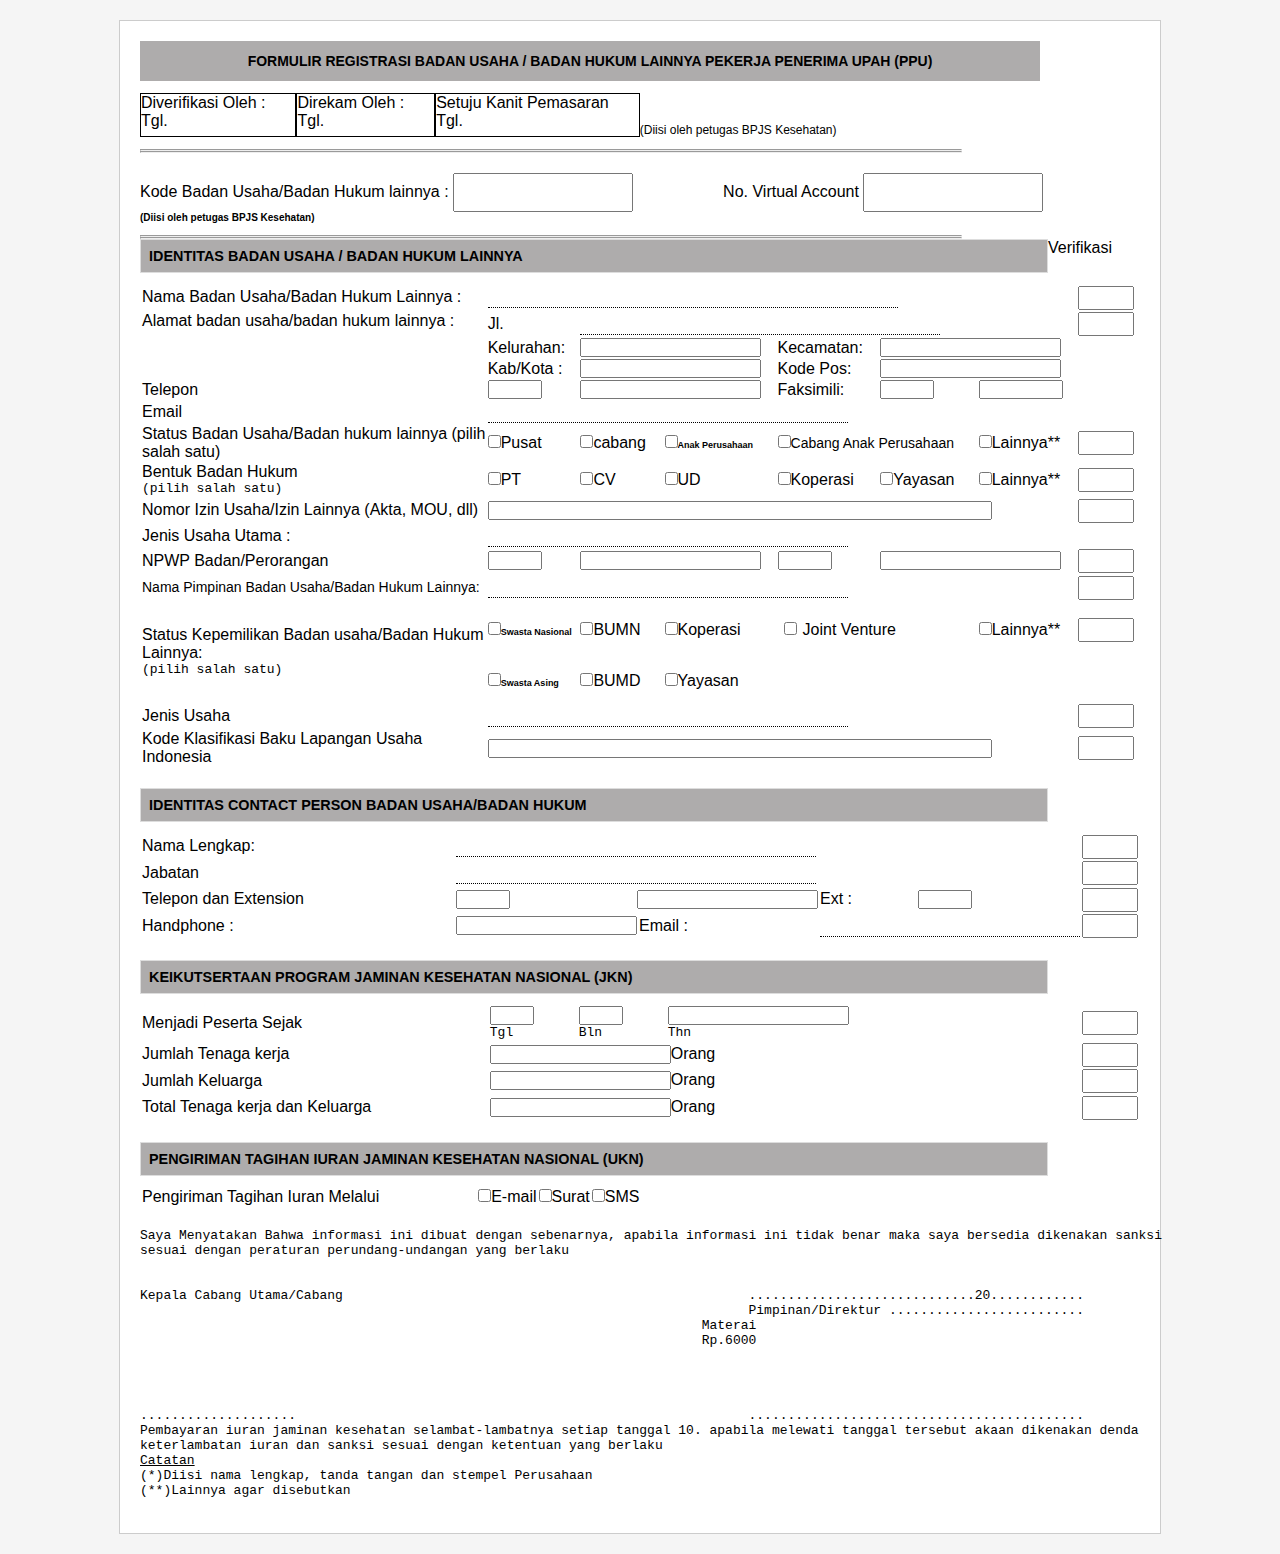
<file: form/tugasform.html>
<!DOCTYPE html>
<html lang="en">

<head>
    <meta charset="UTF-8">
    <meta name="viewport" content="width=device-width, initial-scale=1.0">
    <title>Document</title>
    <style>
        * {
            padding: 0;
            margin: 0;
        }

        body {
            font-family: Arial, sans-serif;
            background-color: #f5f5f5;
            display: flex;
            justify-content: center;
        }

        hr {
            width: 820px;
        }

        .container {
            width: 1000px;
            background-color: #ffffff;
            padding: 20px;
            border: 1px solid #ccc;
            margin: 20px 0;
        }

        .header-judul {
            font-size: 7px;
            height: 28px;
            text-align: center;
            padding-top: 12px;
            background-color: rgb(174, 172, 172);
            width: 900px;
        }

        .header-kotak {
            margin-top: 12px;
            margin-bottom: 12px;
            display: flex;
        }

        .kotaksatu,
        .kotakdua,
        .kotaktiga {
            border: solid 1px;
            padding-right: 30px;
        }

        .header-kotak .textsatu {
            margin-top: 30px;
            font-size: 12px;
        }

        .sectionsatu {
            display: flex;
            margin-top: 20px;
            margin-bottom: 12px;
        }

        .kotakempat input,
        .kotaklima input {
            margin-right: 90px;
            font-size: 13px;
            height: 35px;
        }

        .sectionsatu p {
            font-size: 10px;
            font-weight: bold;
        }

        .section {
            margin-bottom: 20px;
        }

        .section-judul {
            display: flex;
        }

        .section-judul p {
            background-color: rgb(174, 172, 172);
            width: 890px;
            font-weight: bold;
            padding: 8px;
            font-size: 0.9em;
            border: 1px solid #ddd;
            margin-bottom: 10px;
        }

        .input-verifikasi {
            font-size: 4px;
            height: 20px;
        }

        .titik {
            border: none;
            border-bottom: 1px dotted #000;
            padding: 5px;
            font-size: 10px;
        }
    </style>
</head>

<body>
    <div class="container">
        <div class="header-judul">
            <h1>FORMULIR REGISTRASI BADAN USAHA / BADAN HUKUM LAINNYA PEKERJA PENERIMA UPAH (PPU)</h1>
        </div>
        <div class="header-kotak">
            <div class="kotaksatu">
                <p>Diverifikasi Oleh :</p>
                <p>Tgl.</p>
            </div>
            <div class="kotakdua">
                <p>Direkam Oleh :</p>
                <p>Tgl.</p>
            </div>
            <div class="kotaktiga">
                <p>Setuju Kanit Pemasaran</p>
                <p>Tgl.</p>
            </div>
            <p class="textsatu">(Diisi oleh petugas BPJS Kesehatan)</p>
        </div>
        <hr>
        <hr>
        <div class="sectionsatu">
            <div class="kotakempat">
                <label for="Kode">Kode Badan Usaha/Badan Hukum lainnya :</label>
                <input type="text" name="Kode" id="Kode">
                <p>(Diisi oleh petugas BPJS Kesehatan)</p>
            </div>
            <div class="kotaklima">
                <label for="no">No. Virtual Account</label>
                <input type="text" name="no" id="no">
            </div>
        </div>
        <hr>
        <hr>
        <div class="section">
            <div class="section-judul">
                <p>IDENTITAS BADAN USAHA / BADAN HUKUM LAINNYA</p><span>Verifikasi</span>
            </div>
            <table>
                <tr>
                    <td style="width: 35%;">Nama Badan Usaha/Badan Hukum Lainnya : </td>
                    <td colspan="6"><input type="text" class="titik" style="width: 400px;"></td>
                    <td><input type="text" class="input-verifikasi"></td>
                </tr>
                <tr>
                    <td rowspan="3" style="vertical-align: top;">Alamat badan usaha/badan hukum lainnya : </td>
                    <td>Jl. </td>
                    <td colspan="5"><input type="text" class="titik" style="width: 350px;"></td>
                    <td><input type="text" class="input-verifikasi"></td>
                </tr>
                <tr>
                    <td>Kelurahan:</td>
                    <td colspan="2"><input type="text" width="100px"></td>
                    <td>Kecamatan:</td>
                    <td colspan="3"><input type="text"></td>
                </tr>
                <tr>
                    <td>Kab/Kota :</td>
                    <td colspan="2"><input type="text" width="100px"></td>
                    <td>Kode Pos: </td>
                    <td colspan="3"><input type="text"></td>
                </tr>
                <tr>
                    <td>Telepon</td>
                    <td><input type="text" style="width: 50px;"></td>
                    <td colspan="2"><input type="text"></td>
                    <td>Faksimili: </td>
                    <td><input type="text" style="width: 50px;"></td>
                    <td colspan="2"><input type="text" style="width: 80px;"></td>
                </tr>
                <tr>
                    <td>Email</td>
                    <td colspan="7"><input type="text" class="titik" style="width: 350px;"></td>
                </tr>
                <tr>
                    <td>Status Badan Usaha/Badan hukum lainnya
                        (pilih salah satu)
                    </td>
                    <td><input type="checkbox">Pusat</td>
                    <td><input type="checkbox">cabang</td>
                    <td><input type="checkbox"><label for="" style="font-size: 9px; font-weight: bold;">Anak
                            Perusahaan</label></td>
                    <td colspan="2"><input type="checkbox"><label for="" style="font-size: 14px;">Cabang Anak
                            Perusahaan</label></td>
                    <td><input type="checkbox">Lainnya**</td>
                    <td><input type="text" class="input-verifikasi"></td>
                </tr>
                <tr>
                    <td>Bentuk Badan Hukum
                        <pre>(pilih salah satu)</pre>
                    </td>
                    <td><input type="checkbox">PT</td>
                    <td><input type="checkbox">CV</td>
                    <td><input type="checkbox">UD</td>
                    <td><input type="checkbox">Koperasi</td>
                    <td><input type="checkbox">Yayasan</td>
                    <td><input type="checkbox">Lainnya**</td>
                    <td><input type="text" class="input-verifikasi"></td>
                </tr>
                <tr>
                    <td>Nomor Izin Usaha/Izin Lainnya (Akta, MOU, dll)</td>
                    <td colspan="6"><input type="text" name="" id="" style="width: 500px;"></td>
                    <td><input type="text" class="input-verifikasi"></td>
                </tr>
                <tr>
                    <td>Jenis Usaha Utama : </td>
                    <td colspan="7"><input type="text" class="titik" style="width: 350px;"></td>
                </tr>
                <tr>
                    <td>NPWP Badan/Perorangan</td>
                    <td><input type="text" style="width: 50px;"></td>
                    <td colspan="2"><input type="text"></td>
                    <td><input type="text" style="width: 50px;"></td>
                    <td colspan="2"><input type="text"></td>
                    <td><input type="text" class="input-verifikasi"></td>
                </tr>
                <tr>
                    <td style="font-size: 14px;">Nama Pimpinan Badan Usaha/Badan Hukum Lainnya:</td>
                    <td colspan="6"><input type="text" class="titik" style="width: 350px;"></td>
                    <td><input type="text" class="input-verifikasi"></td>
                </tr>
                <tr>
                    <td rowspan="2" style="height: 100px;">Status Kepemilikan Badan usaha/Badan Hukum Lainnya:
                        <pre>(pilih salah satu)</pre>
                    </td>
                    <td style="font-size: 9px; font-weight: bold;"><input type="checkbox">Swasta Nasional</td>
                    <td><input type="checkbox">BUMN</td>
                    <td><input type="checkbox">Koperasi</td>
                    <td colspan="2"><input type="checkbox" style="width: 25px;">Joint Venture</td>
                    <td><input type="checkbox">Lainnya**</td>
                    <td><input type="text" class="input-verifikasi"></td>
                </tr>
                <tr>
                    <td style="font-size: 9px; font-weight: bold;"><input type="checkbox">Swasta Asing</td>
                    <td><input type="checkbox">BUMD</td>
                    <td><input type="checkbox">Yayasan</td>
                </tr>
                <tr>
                    <td>Jenis Usaha</td>
                    <td colspan="6"><input type="text" class="titik" style="width: 350px;"></td>
                    <td><input type="text" class="input-verifikasi"></td>
                </tr>
                <tr>
                    <td>Kode Klasifikasi Baku Lapangan Usaha Indonesia</td>
                    <td colspan="6"><input type="text" name="" id="" style="width: 500px;"></td>
                    <td><input type="text" class="input-verifikasi"></td>
                </tr>
            </table>
        </div>
        <div class="section">
            <div class="section-judul">
                <p>IDENTITAS CONTACT PERSON BADAN USAHA/BADAN HUKUM</p>
            </div>
            <table style="width: 100%;">
                <tr>
                    <td style="width: 35%;">Nama Lengkap:</td>
                    <td colspan="7"><input type="text" class="titik" style="width: 350px;"></td>
                    <td><input type="text" class="input-verifikasi"></td>
                </tr>
                <tr>
                    <td>Jabatan</td>
                    <td colspan="7"><input type="text" class="titik" style="width: 350px;"></td>
                    <td><input type="text" class="input-verifikasi"></td>
                </tr>
                <tr>
                    <td>Telepon dan Extension</td>
                    <td><input type="text" style="width: 50px;"></td>
                    <td colspan="2"><input type="text"></td>
                    <td colspan="2">Ext :</td>
                    <td colspan="2"><input type="text" style="width: 50px;"></td>
                    <td><input type="text" class="input-verifikasi"></td>
                </tr>
                <tr>
                    <td>Handphone : </td>
                    <td colspan="2"><input type="text" name="" id=""></td>
                    <td>Email :</td>
                    <td colspan="4"><input type="text" class="titik" style="width: 250px;"></td>
                    <td><input type="text" class="input-verifikasi"></td>
            </table>
        </div>
        <div class="section">
            <div class="section-judul">
                <p>KEIKUTSERTAAN PROGRAM JAMINAN KESEHATAN NASIONAL (JKN)</p>
            </div>
            <table style="width: 100%;">
                <tr>
                    <td style="width: 35%;">Menjadi Peserta Sejak</td>
                    <td colspan="2"><input type="text" style="width: 40px;">
                        <pre>Tgl</pre>
                    </td>
                    <td colspan="2"><input type="text" style="width: 40px;">
                        <pre>Bln</pre>
                    </td>
                    <td colspan="3"><input type="text" name="" id="">
                        <pre>Thn</pre>
                    </td>
                    <td align="right"><input type="text" class="input-verifikasi"></td>
                </tr>
                <tr>
                    <td>Jumlah Tenaga kerja</td>
                    <td colspan="7"><input type="text">Orang</td>
                    <td align="right"><input type="text" class="input-verifikasi"></td>
                </tr>
                <tr>
                    <td>Jumlah Keluarga</td>
                    <td colspan="7"><input type="text">Orang</td>
                    <td align="right"><input type="text" class="input-verifikasi"></td>
                </tr>
                <tr>
                    <td>Total Tenaga kerja dan Keluarga</td>
                    <td colspan="7"><input type="text">Orang</td>
                    <td align="right"><input type="text" class="input-verifikasi"></td>
                </tr>
            </table>
        </div>
        <div class="section">
            <div class="section-judul">
                <p>PENGIRIMAN TAGIHAN IURAN JAMINAN KESEHATAN NASIONAL (UKN)</p>
            </div>
            <table>
                <tr>
                    <td width="68%">Pengiriman Tagihan Iuran Melalui</td>
                    <td><input type="checkbox">E-mail</td>
                    <td><input type="checkbox">Surat</td>
                    <td><input type="checkbox">SMS</td>
                </tr>
            </table>
        </div>
        <pre>
Saya Menyatakan Bahwa informasi ini dibuat dengan sebenarnya, apabila informasi ini tidak benar maka saya bersedia dikenakan sanksi
sesuai dengan peraturan perundang-undangan yang berlaku


Kepala Cabang Utama/Cabang                                                    .............................20............
                                                                              Pimpinan/Direktur .........................
                                                                        Materai
                                                                        Rp.6000




....................                                                          ...........................................
Pembayaran iuran jaminan kesehatan selambat-lambatnya setiap tanggal 10. apabila melewati tanggal tersebut akaan dikenakan denda 
keterlambatan iuran dan sanksi sesuai dengan ketentuan yang berlaku
<u>Catatan</u>
(*)Diisi nama lengkap, tanda tangan dan stempel Perusahaan
(**)Lainnya agar disebutkan
        </pre>
    </div>
</body>

</html>
</file>
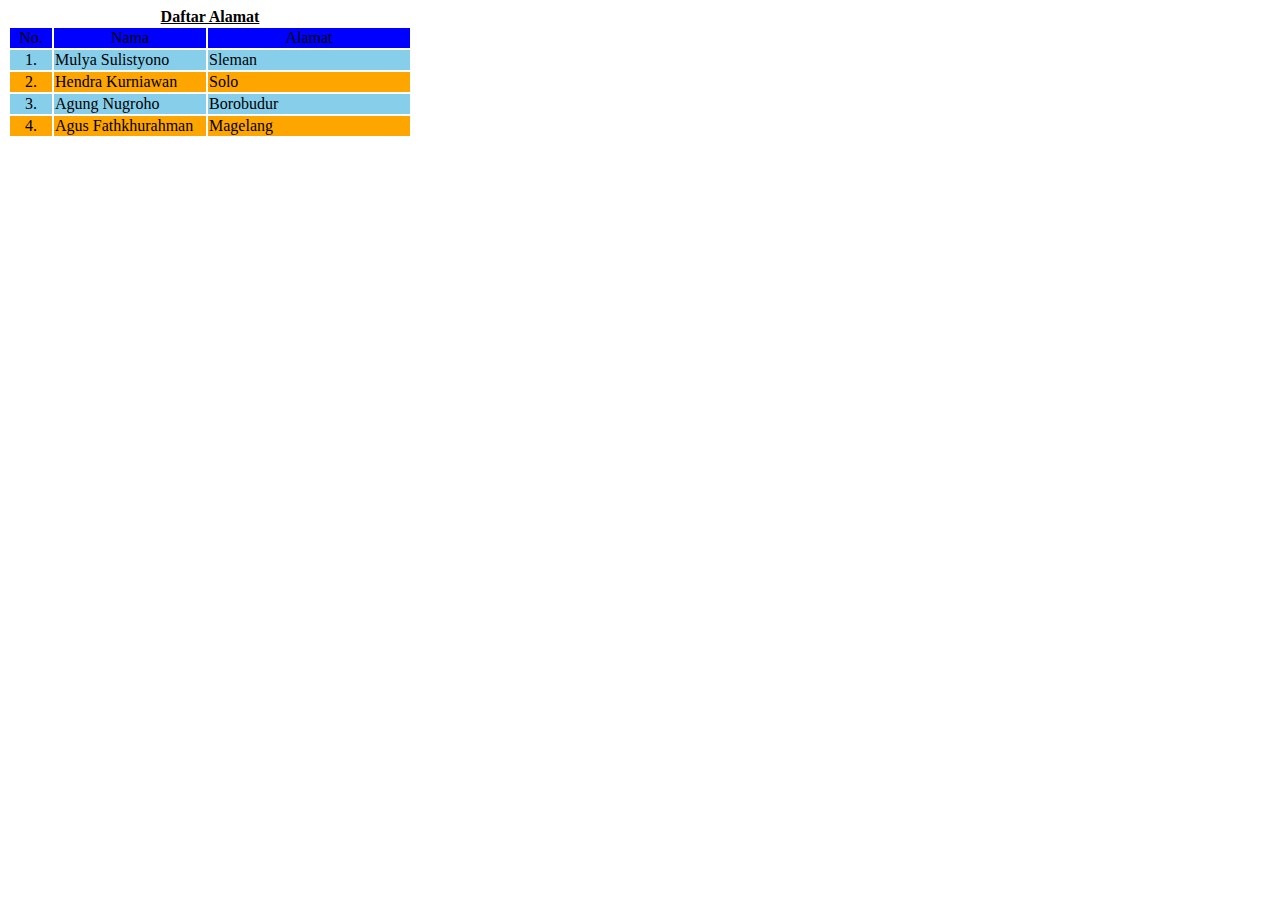
<file: lth_modul/latihan21.html>
<html>
<head>
    <title>Pembuatan Tabel</title>
</head>
<body>
    <font face="tahoma" size="2" color="blue">
        <table border="0.8">
            <caption align="top"><b><u>Daftar Alamat</u></b></caption>
            <tr bgcolor="blue" align="center">
                <td width="40">No.</td>
                <td width="150">Nama</td>
                <td width="200">Alamat</td>
            </tr>
            <tr bgcolor="skyblue">
                <td align="center">1.</td>
                <td>Mulya Sulistyono</td>
                <td>Sleman</td>
            </tr>
            <tr bgcolor="orange">
                <td align="center">2.</td>
                <td>Hendra Kurniawan</td>
                <td>Solo</td>
            </tr>
            <tr bgcolor="skyblue">
                <td align="center">3.</td>
                <td>Agung Nugroho</td>
                <td>Borobudur</td>
            </tr>
            <tr bgcolor="orange">
                <td align="center">4.</td>
                <td>Agus Fathkhurahman</td>
                <td>Magelang</td>
            </tr>
        </table>
</body>
</html>
</file>
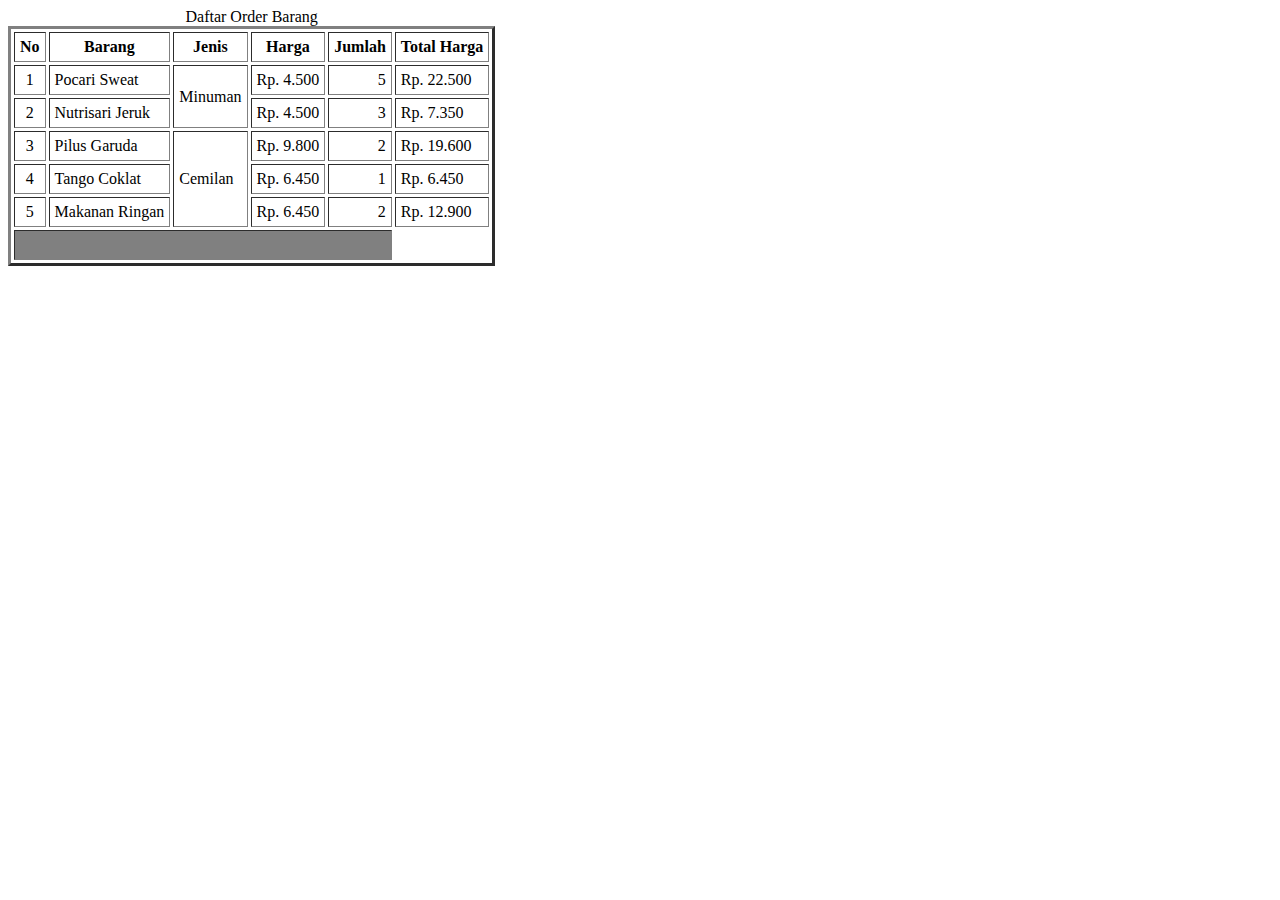
<file: lth_modul/latihan22.html>
<html>
<head>
    <title>Mengatur Baris dan Kolom</title>
</head>
<body>
    <table border="3" cellspacing="3" cellpadding="5">
        <caption>Daftar Order Barang</caption>
            <th>No</th>
            <th>Barang</th>
            <th>Jenis</th>
            <th>Harga</th>
            <th>Jumlah</th>
            <th>Total Harga</th>

        <tr>
            <td align="center">1</td>
            <td>Pocari Sweat</td>
            <td rowspan="2">Minuman</td>
            <td>Rp. 4.500</td>
            <td align="right">5</td>
            <td>Rp. 22.500</td>
        </tr>

        <tr>
            <td align="center">2</td>
            <td>Nutrisari Jeruk</td>
            <td>Rp. 4.500</td>
            <td align="right">3</td>
            <td>Rp. 7.350</td>
        </tr>

        <tr>
            <td align="center">3</td>
            <td>Pilus Garuda</td>
            <td rowspan="3">Cemilan</td>
            <td>Rp. 9.800</td>
            <td align="right">2</td>
            <td>Rp. 19.600</td>
        </tr>    

        <tr>
            <td align="center">4</td>
            <td>Tango Coklat</td>
            <td>Rp. 6.450</td>
            <td align="right">1</td>
            <td>Rp. 6.450</td>
        </tr>   

        <tr>
            <td align="center">5</td>
            <td>Makanan Ringan</td>
            <td>Rp. 6.450</td>
            <td align="right">2</td>
            <td> Rp. 12.900</td>
        </tr>

        <tr height="30" border-color="red">
            <td colspan="5" bgcolor="gray"></td>
        </tr>
    </table>
</body>
</html>
</file>
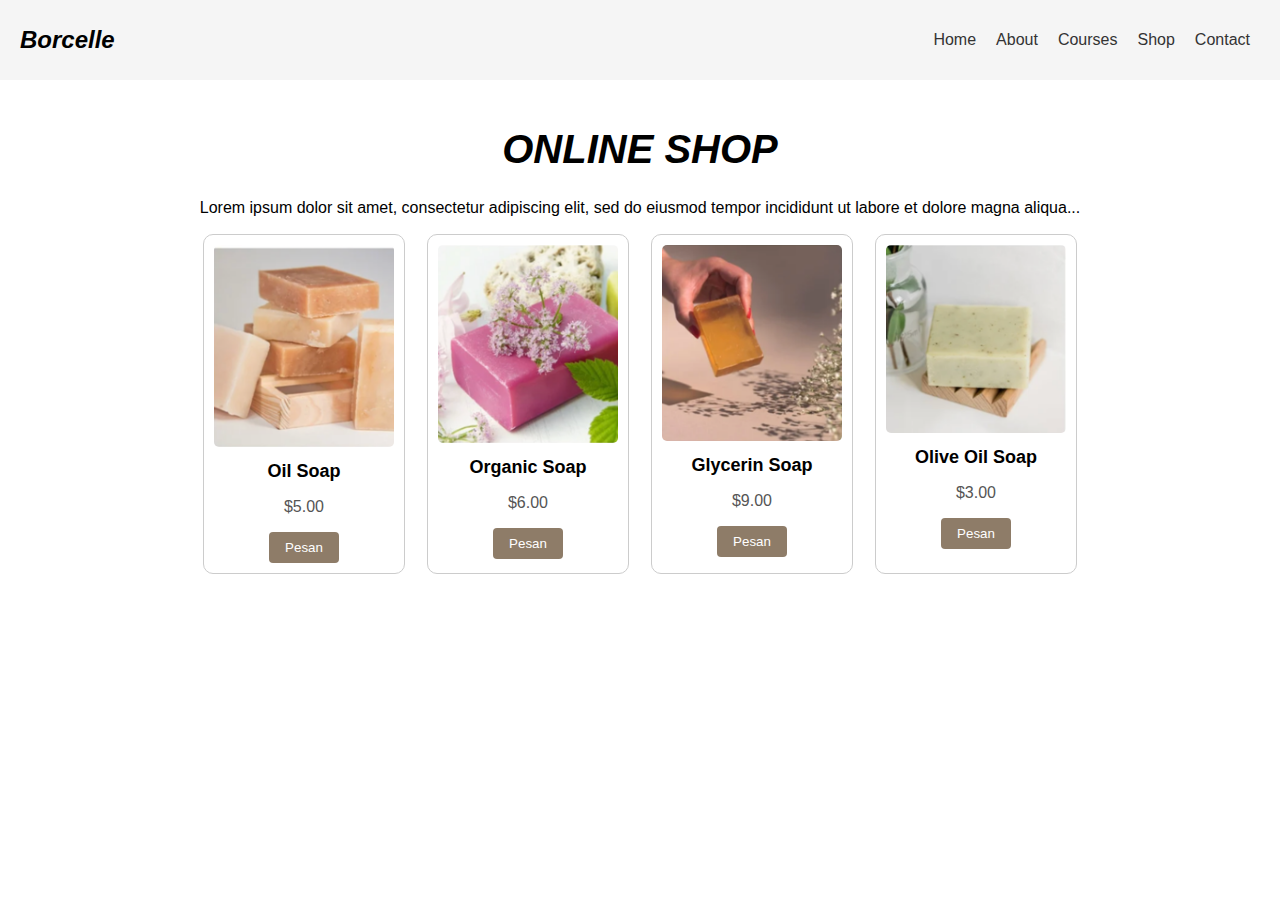
<file: webproduk/produk.html>
<!DOCTYPE html>
<html lang="en">
<head>
    <meta charset="UTF-8">
    <meta name="viewport" content="width=device-width, initial-scale=1.0">
    <title>Borcelle Online Shop</title>
    <link rel="stylesheet" href="sproduk.css">
</head>
<body>
    <header>
        <h1>Borcelle</h1>
        <nav>
            <ul>
                <li><a href="#">Home</a></li>
                <li><a href="#">About</a></li>
                <li><a href="#">Courses</a></li>
                <li><a href="#">Shop</a></li>
                <li><a href="#">Contact</a></li>
            </ul>
        </nav>
    </header>
    
    <main>
        <section class="shop">
            <h1>ONLINE SHOP</h1>
            <p>Lorem ipsum dolor sit amet, consectetur adipiscing elit, sed do eiusmod tempor incididunt ut labore et dolore magna aliqua...</p>
            <div class="products-container">
                <div class="product">
                    <img src="oilsoap.png" alt="Oil Soap">
                    <h3>Oil Soap</h3>
                    <p>$5.00</p>
                    <button>Pesan</button>
                </div>
                <div class="product">
                    <img src="oganicsoap.png" alt="slide1">
                    <h3>Organic Soap</h3>
                    <p>$6.00</p>
                    <button>Pesan</button>
                </div>
                <div class="product">
                    <img src="glicerynsoap.png" alt="slide2">
                    <h3>Glycerin Soap</h3>
                    <p>$9.00</p>
                    <button>Pesan</button>
                </div>
                <div class="product">
                    <img src="oliveoilsoap.png" alt="slide3">
                    <h3>Olive Oil Soap</h3>
                    <p>$3.00</p>
                    <button>Pesan</button>
                </div>           
            </div>
        </section>
    </main>
</body>
</html>
</file>
<file: webproduk/sproduk.css>
body {
    font-family: Arial, sans-serif;
    margin: 0;
    padding: 0;
    box-sizing: border-box;
}

header {
    display: flex;
    justify-content: space-between;
    align-items: center;
    padding: 10px 20px;
    background-color: #f5f5f5;
}

header h1 {
    font-size: 24px;
}

nav ul {
    list-style: none;
    padding: 0;
    margin: 0;
    display: flex;
}

nav ul li {
    margin: 0 10px;
}

nav ul li a {
    text-decoration: none;
    color: #333;
}

main {
    padding: 20px;
}

.shop {
    text-align: center;
}
h1{
    font-size: 40px;
    font-style: italic;
}

.products-container{
    text-align: center;
    display: flex;
    justify-content: center;
    grid-template-columns: repeat(auto-fill, minmax(200px, 1fr));
    gap: 20px;
}

.product {
    border: 1px solid #ccc;
    padding: 10px;
    border-radius: 10px;
    text-align: center;
    margin: 1px;
    width: 180px;
}

.product img {
    max-width: 100%;
    height: auto;
    border-radius: 5px;
}

.product h3 {
    font-size: 18px;
    margin: 10px 0;
}

.product p {
    font-size: 16px;
    color: #555;
}

.product button {
    background-color: #8e7c68;
    color: #fff;
    border: none;
    padding: 8px 16px;
    border-radius: 4px;
    cursor: pointer;
}

.product button:hover {
    background-color: #6b5c4d;
}

.carousel-wrapper {
    position: relative;
    width: 80%;
    max-width: 600px;
    overflow: hidden;
}

.carousel {
    display: flex;
    overflow-x: auto;
    scroll-behavior: smooth;
    gap: 10px;
    padding: 10px;
}

.carousel::-webkit-scrollbar {
    display: flex;
}

.carousel-item {
    min-width: 200px;
    background-color: #ccc;
    padding: 20px;
    border-radius: 8px;
    text-align: center;
}

.carousel-wrapper {
    position: relative;
    width: 80%;
    max-width: 600px;
    overflow: hidden;
}

.carousel {
    display: flex;
    overflow-x: scroll;
    scroll-behavior: smooth;
    gap: 10px;
    scroll-snap-type: x mandatory;
}

.carousel-item {
    min-width: 200px;
    flex-shrink: 0;
    scroll-snap-align: center;
    background: #ccc;
    padding: 20px;
    text-align: center;
    border-radius: 8px;
}
</file>
